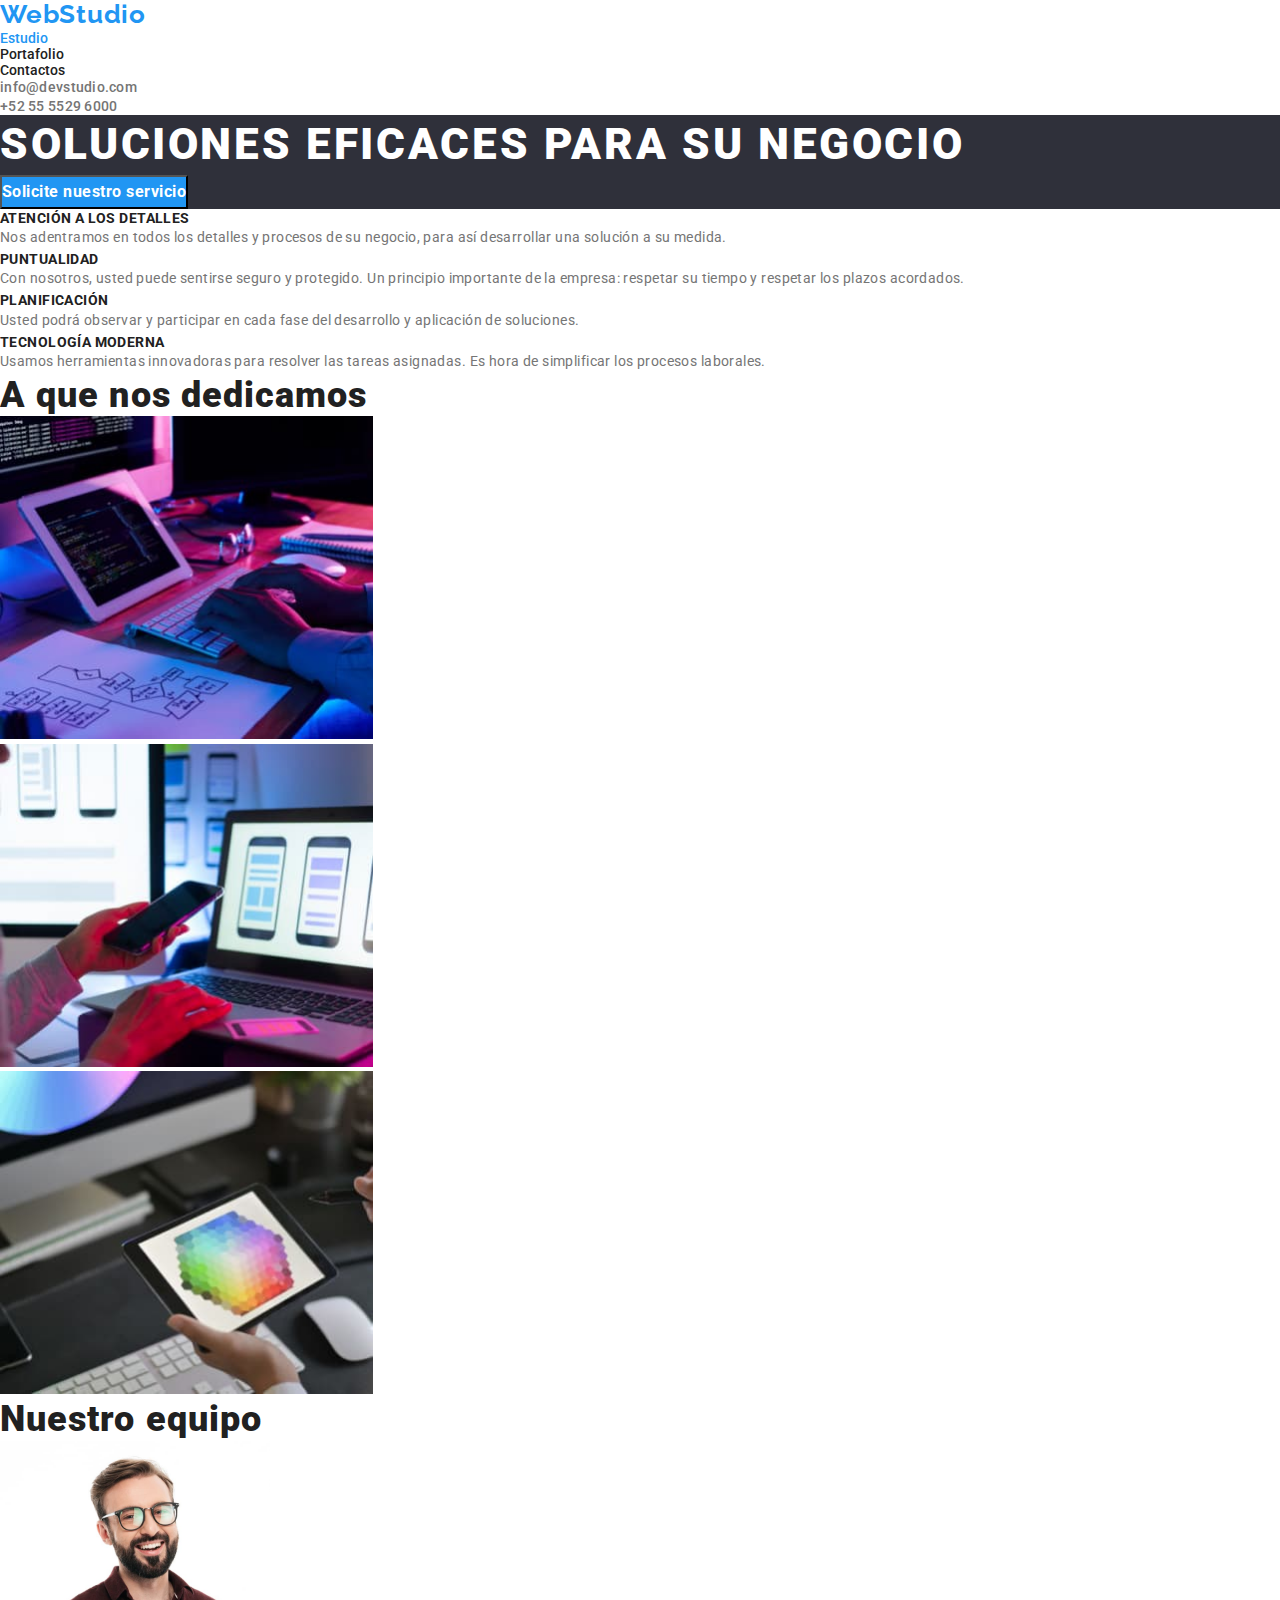
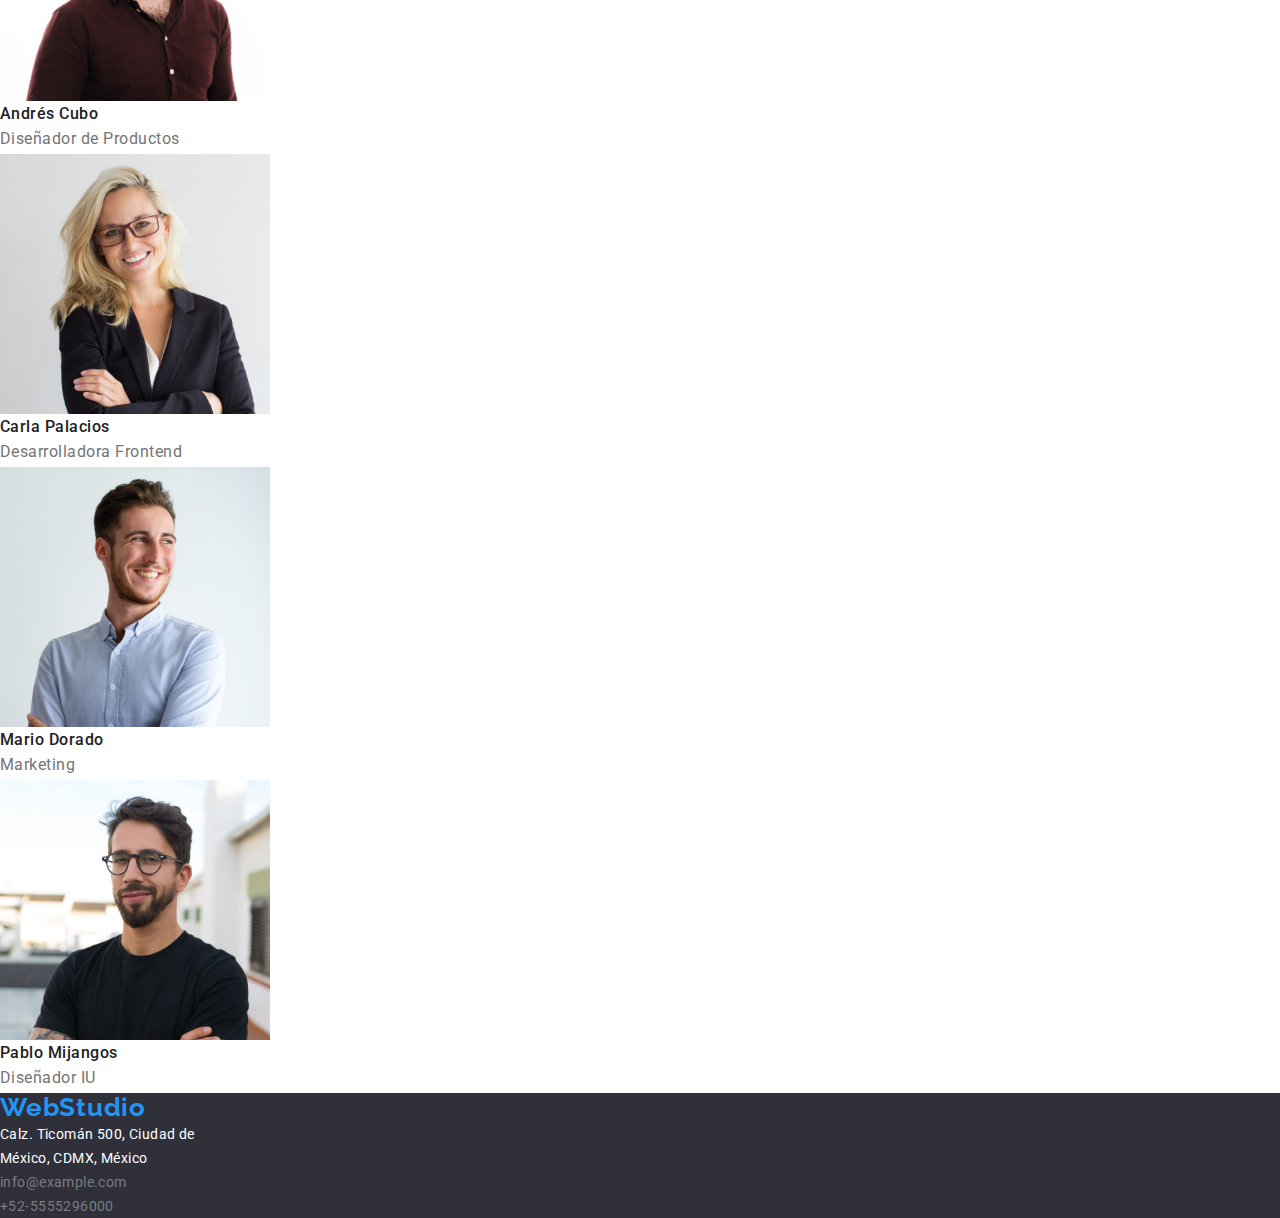
<file: index.html>
<!DOCTYPE html>
<html lang="es">
  <head>
    <meta charset="UTF-8" />
    <meta http-equiv="X-UA-Compatible" content="IE=edge" />
    <meta name="viewport" content="width=device-width, initial-scale=1.0" />
    <link rel="stylesheet" href="/assets/css/normalize.css">
    <link rel="stylesheet" href="assets/css/styles.css" />
    <title>Estudio</title>
  </head>
  <body>
    <header class="page-header">
      <a class="logo" href="#">WebStudio</a>
      <nav class="navigation">
        <ul>
          <li>
            <a class="study active" href="./index.html">Estudio</a>
          </li>
          <li>
            <a class="portfolio" href="./portfolio.html">Portafolio</a>
          </li>
          <li>
            <a class="contacts" href="#">Contactos</a>
          </li>
        </ul>
      </nav>
      <ul>
        <li>
          <a class="contact" href="mailto:info@devstudio.com"
            >info@devstudio.com</a
          >
        </li>
        <li>
          <a class="contact" href="tel:+525555296000">+52 55 5529 6000</a>
        </li>
      </ul>
    </header>
    <main>
      <section class="section-1">
        <h1 class="title">SOLUCIONES EFICACES PARA SU NEGOCIO</h1>
        <button class="principal-button" type="button">
          Solicite nuestro servicio
        </button>
      </section>
      <section class="section-2">
        <ul class="cards">
          <li class="card">
            <h3 class="card-title-1">ATENCIÓN A LOS DETALLES</h3>
            <p class="card-description">
              Nos adentramos en todos los detalles y procesos de su negocio,
              para así desarrollar una solución a su medida.
            </p>
          </li>
          <li class="card">
            <h3 class="card-title-2">PUNTUALIDAD</h3>
            <p class="card-description">
              Con nosotros, usted puede sentirse seguro y protegido. Un
              principio importante de la empresa: respetar su tiempo y respetar
              los plazos acordados.
            </p>
          </li>
          <li class="card">
            <h3 class="card-title-3">PLANIFICACIÓN</h3>
            <p class="card-description">
              Usted podrá observar y participar en cada fase del desarrollo y
              aplicación de soluciones.
            </p>
          </li>
          <li class="card">
            <h3 class="card-title-4">TECNOLOGÍA MODERNA</h3>
            <p class="card-description">
              Usamos herramientas innovadoras para resolver las tareas
              asignadas. Es hora de simplificar los procesos laborales.
            </p>
          </li>
        </ul>
      </section>
      <section class="section-3">
        <h2 class="title">A que nos dedicamos</h2>
        <ul>
          <li>
            <img
              src="assets/images/caja1.jpg"
              alt="writing"
              width="373"
              height="323"
            />
          </li>
          <li>
            <img
              src="assets/images/caja2.jpg"
              alt="cellphone"
              width="373"
              height="323"
            />
          </li>
          <li>
            <img
              src="assets/images/caja3.jpg"
              alt="colors"
              width="373"
              height="323"
            />
          </li>
        </ul>
      </section>
      <section class="section-4">
        <h2 class="title">Nuestro equipo</h2>
        <ul class="cards">
          <li class="card">
            <img
              src="assets/images/andres.jpg"
              alt="andres"
              width="270"
              height="260"
            />
            <h3 class="card-tittle">Andrés Cubo</h3>
            <p class="description">Diseñador de Productos</p>
          </li>
          <li class="card">
            <img
              src="assets/images/carla.jpg"
              alt="carla"
              width="270"
              height="260"
            />
            <h3 class="card-tittle">Carla Palacios</h3>
            <p class="description">Desarrolladora Frontend</p>
          </li>
          <li class="card">
            <img
              src="assets/images/mario.jpg"
              alt="mario"
              width="270"
              height="260"
            />
            <h3 class="card-tittle">Mario Dorado</h3>
            <p class="description">Marketing</p>
          </li>
          <li class="card">
            <img
              src="assets/images/pablo.jpg"
              alt="pablo"
              width="270"
              height="260"
            />
            <h3 class="card-tittle">Pablo Mijangos</h3>
            <p class="description">Diseñador IU</p>
          </li>
        </ul>
      </section>
    </main>
    <footer>
      <a class="logo" href="#">WebStudio</a>
      <address>
        <p class="adress">Calz. Ticomán 500, Ciudad de</p>
        <p class="adress">México, CDMX, México</p>
        <ul class="cards">
          <li class="card">
            <a class="contact-inf" href="mailto:info@example.com"
              >info@example.com</a
            >
          </li>
          <li class="card">
            <a class="contact-inf" href="tel:+525555296000">+52-5555296000</a>
          </li>
        </ul>
      </address>
    </footer>
  </body>
</html>
</file>
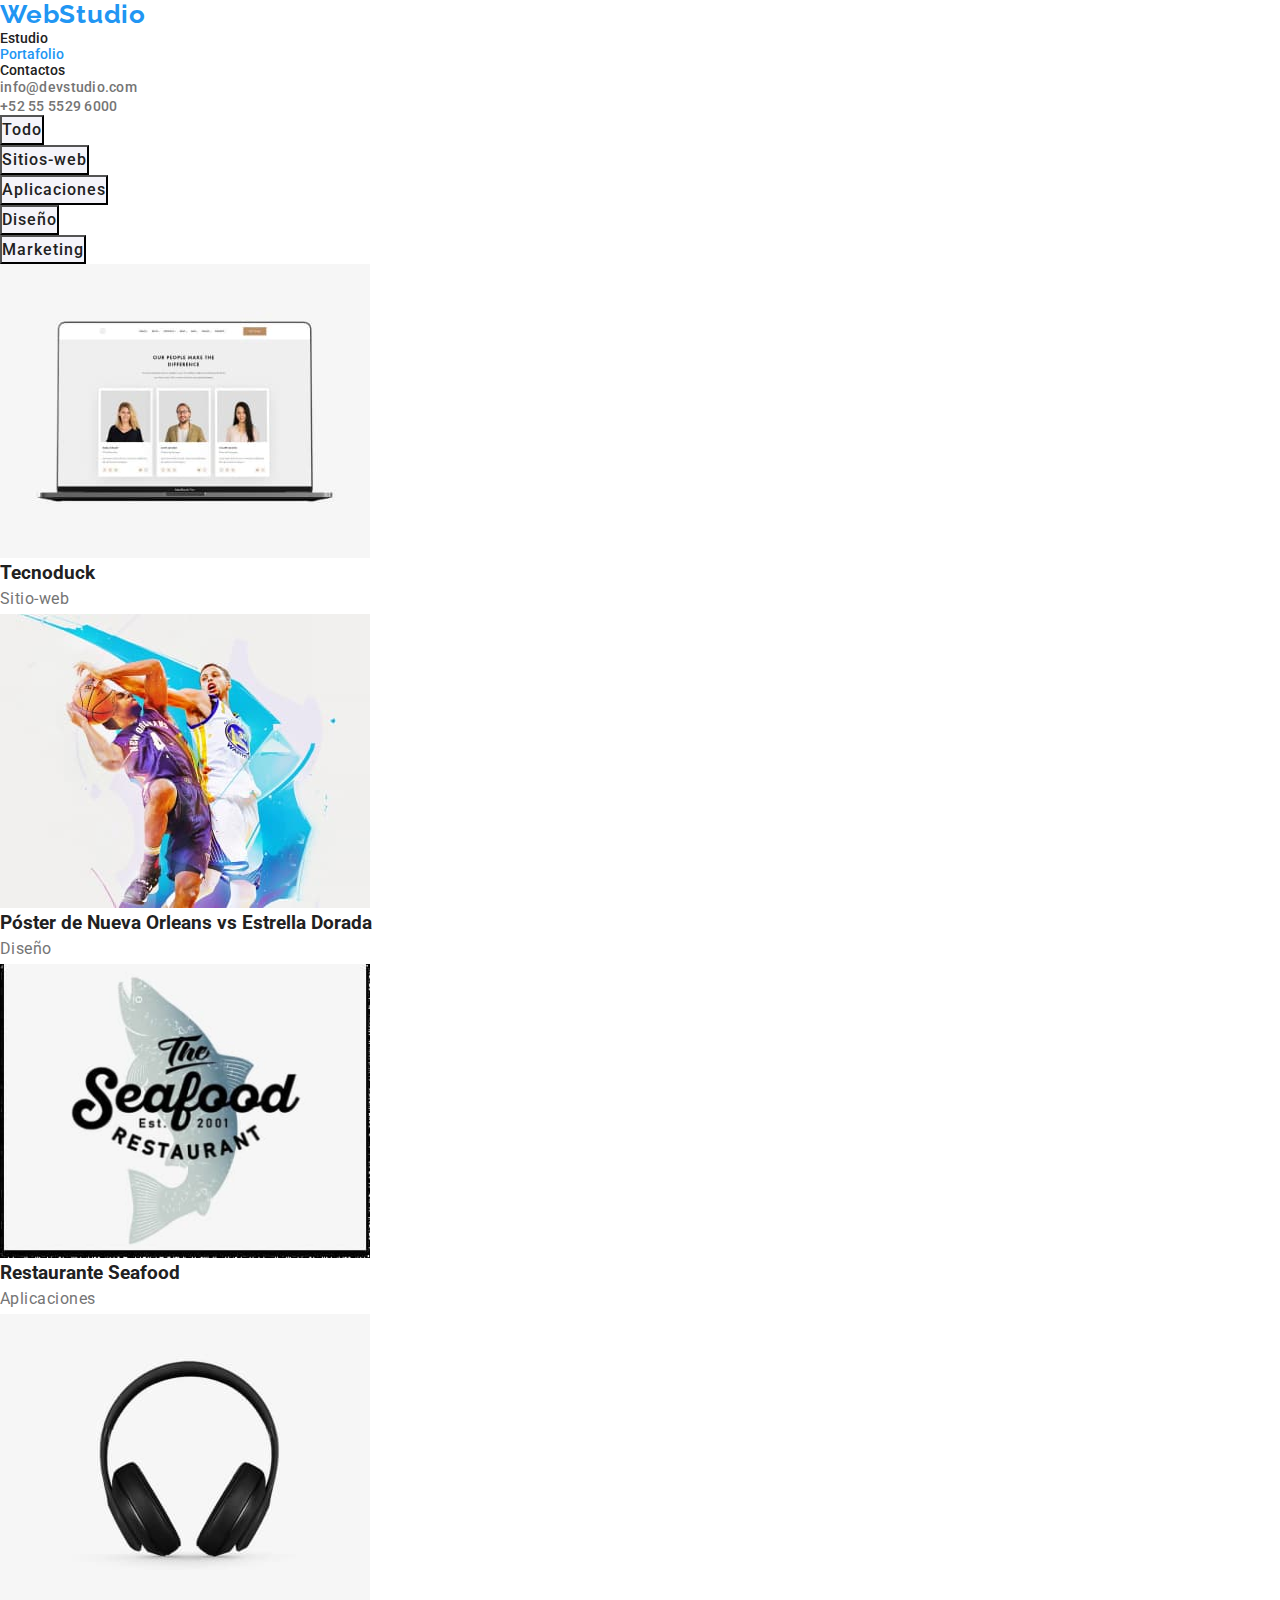
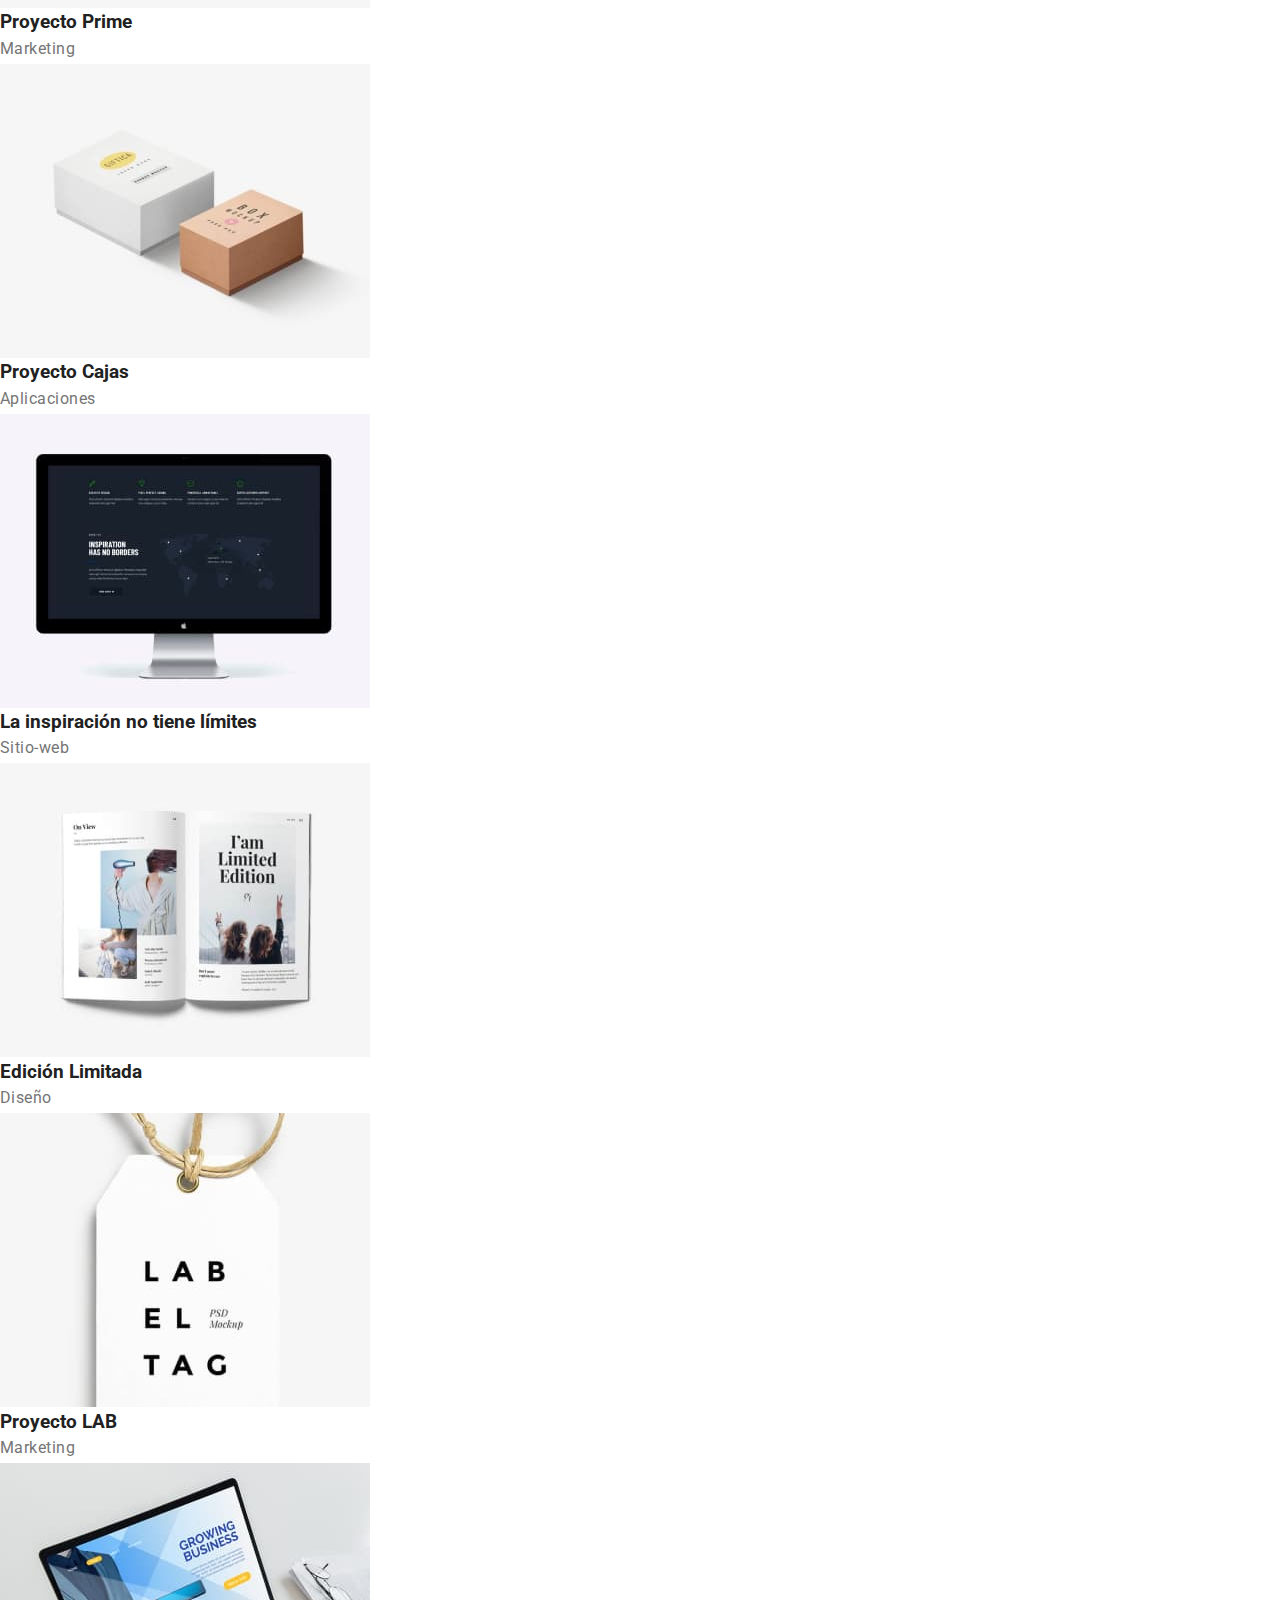
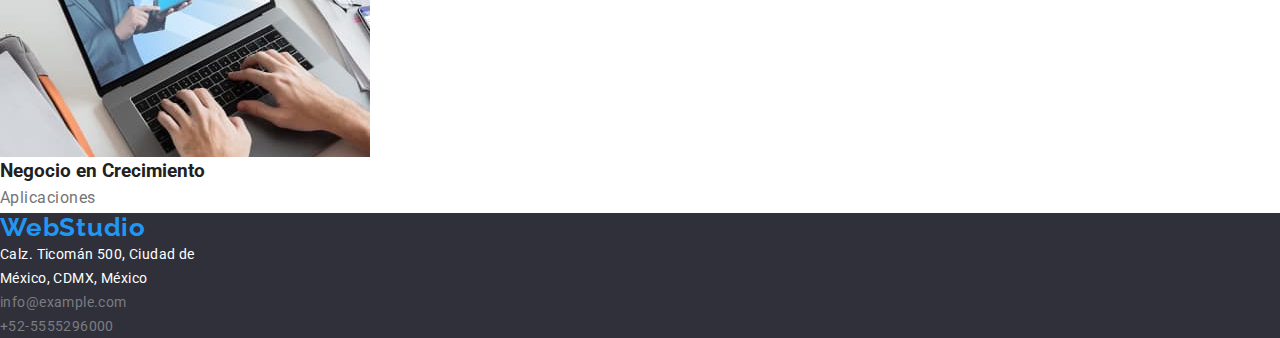
<file: portfolio.html>
<!DOCTYPE html>
<html lang="es">
  <head>
    <meta charset="UTF-8" />
    <meta http-equiv="X-UA-Compatible" content="IE=edge" />
    <meta name="viewport" content="width=device-width, initial-scale=1.0" />
    <link rel="stylesheet" href="/assets/css/normalize.css">
    <link rel="stylesheet" href="assets/css/styles.css" />
    <title>Portafolio</title>
  </head>
  <body>
    <header class="page-header">
      <a class="logo" href="#">WebStudio</a>
      <nav class="navigation">
        <ul>
          <li>
            <a class="study" href="index.html">Estudio</a>
          </li>
          <li>
            <a class="portfolio active" href="portfolio.html">Portafolio</a>
          </li>
          <li>
            <a class="contacts" href="#">Contactos</a>
          </li>
        </ul>
      </nav>
      <ul>
        <li>
          <a class="contact" href="mailto:info@devstudio.com"
            >info@devstudio.com</a
          >
        </li>
        <li>
          <a class="contact" href="tel:+525555296000">+52 55 5529 6000</a>
        </li>
      </ul>
    </header>
    <main>
      <section class="section">
        <ul>
          <li>
            <button type="button">Todo</button>
          </li>
          <li>
            <button type="button">Sitios-web</button>
          </li>
          <li>
            <button type="button">Aplicaciones</button>
          </li>
          <li>
            <button type="button">Diseño</button>
          </li>
          <li>
            <button type="button">Marketing</button>
          </li>
        </ul>
        <ul class="cards">
          <li class="card">
            <img
              src="assets/images/tecnoduck.jpg"
              alt="laptop"
              width="370"
              height="294"
            />
            <h3 class="card-title-image-1">Tecnoduck</h3>
            <p class="description">Sitio-web</p>
          </li>
          <li class="card">
            <img
              src="assets/images/basketball.jpg"
              alt="basketball"
              width="370"
              height="294"
            />
            <h3 class="card-title-image-2">
              Póster de Nueva Orleans vs Estrella Dorada
            </h3>
            <p class="description">Diseño</p>
          </li>
          <li class="card">
            <img
              src="assets/images/seafood.jpg"
              alt="seafood"
              width="370"
              height="294"
            />
            <h3 class="card-title-image-3">Restaurante Seafood</h3>
            <p class="description">Aplicaciones</p>
          </li>
          <li class="card">
            <img
              src="assets/images/headsets.jpg"
              alt="headsets"
              width="370"
              height="294"
            />
            <h3 class="card-title-image-4">Proyecto Prime</h3>
            <p class="description">Marketing</p>
          </li>
          <li class="card">
            <img
              src="assets/images/boxes.jpg"
              alt="boxes"
              width="370"
              height="294"
            />
            <h3 class="card-title-image-5">Proyecto Cajas</h3>
            <p class="description">Aplicaciones</p>
          </li>
          <li class="card">
            <img
              src="assets/images/monitor.jpg"
              alt="monitor"
              width="370"
              height="294"
            />
            <h3 class="card-title-image-6">La inspiración no tiene límites</h3>
            <p class="description">Sitio-web</p>
          </li>
          <li class="card">
            <img
              src="assets/images/book.jpg"
              alt="book"
              width="370"
              height="294"
            />
            <h3 class="card-title-image-7">Edición Limitada</h3>
            <p class="description">Diseño</p>
          </li>
          <li class="card">
            <img
              src="assets/images/tag.jpg"
              alt="tag"
              width="370"
              height="294"
            />
            <h3 class="card-title-image-8">Proyecto LAB</h3>
            <p class="description">Marketing</p>
          </li>
          <li class="card">
            <img
              src="assets/images/typing.jpg"
              alt="typing"
              width="370"
              height="294"
            />
            <h3 class="card-title-image-9">Negocio en Crecimiento</h3>
            <p class="description">Aplicaciones</p>
          </li>
        </ul>
      </section>
    </main>
    <footer>
      <a class="logo" href="#">WebStudio</a>
      <address>
        <p class="adress">Calz. Ticomán 500, Ciudad de</p>
        <p class="adress">México, CDMX, México</p>
        <ul class="cards">
          <li class="card">
            <a class="contact-inf" href="mailto:info@example.com"
              >info@example.com</a
            >
          </li>
          <li class="card">
            <a class="contact-inf" href="tel:+525555296000">+52-5555296000</a>
          </li>
        </ul>
      </address>
    </footer>
  </body>
</html>
</file>
<file: assets/css/styles.css>
@import url('https://fonts.googleapis.com/css2?family=Roboto:wght@400;500;700;900&display=swap');
@import url('https://fonts.googleapis.com/css2?family=Raleway:wght@700&display=swap');
* {
  margin: 0;
  padding: 0;
  box-sizing: border-box;
}

:root {
  --accent-color: #2196f3;
  --text-black-color: #212121;
  --text-white-color: #ffffff;
  --text-grey-color: #757575;
  --background-black-color: #2f303a;
  --white-variation: #ffffff60;
  --text-variation-gray: #75757520;
  --button-background-color: #f5f4fa;
}

body {
  font-family: 'Roboto', sans-serif;
  color: var(--text-black-color);
}

a:hover {
  color: var(--accent-color);
}
a:focus {
  color: var(--accent-color);
}
.logo {
  font-size: 26px;
  font-weight: 700;
  color: #2196f3;
  letter-spacing: 0.03em;
  font-family: 'Raleway', sans-serif;
}
nav {
  font-size: 14px;
  font-weight: 500;
}
.contact {
  font-size: 14px;
  font-weight: 500;
  line-height: 16.41px;
  letter-spacing: 0.02em;
  color: var(--text-grey-color);
}
h1 {
  font-size: 44px;
  font-weight: 900;
  line-height: 1.36;
  letter-spacing: 0.06em;
  color: var(--text-white-color);
  background-color: var(--background-black-color);
}
.section-1 {
  background-color: var(--background-black-color);
}
button {
  font-size: 16px;
  font-weight: 500;
  line-height: 1.62;
  letter-spacing: 0.06em;
  color: var(--text-black-color);
  background-color: var(--button-background-color);
  cursor: pointer;
  font-family: inherit;
}
.section-2 h3 {
  font-size: 14px;
  font-weight: 700;
  line-height: 16.41px;
  letter-spacing: 0.03em;
  color: var(--text-color);
}
.card-description {
  font-size: 14px;
  line-height: 1.71;
  font-weight: 400;
  letter-spacing: 0.03em;
  color: var(--text-grey-color);
}
h2 {
  font-size: 36px;
  line-height: 42.19px;
  font-weight: 900;
  letter-spacing: 0.03em;
  color: var(--text-color);
}
.section-4 h3 {
  font-size: 16px;
  line-height: 18.75px;
  font-weight: 500;
  letter-spacing: 0.03em;
  color: var(--text-color);
}
.description {
  font-size: 16px;
  line-height: 1.87;
  font-weight: 400;
  letter-spacing: 0.03em;
  color: var(--text-grey-color);
}
.card-title-2 {
  color: var(--text-variation-gray);
}
.adress {
  font-size: 14px;
  line-height: 1.71;
  font-weight: 400;
  letter-spacing: 0.03em;
  color: var(--text-white-color);
}
.contact-inf {
  font-size: 14px;
  line-height: 1.71;
  font-weight: 400;
  letter-spacing: 0.03em;
  color: var(--white-variation);
}
.card-tittle {
  font-weight: 500;
}
.card-title-image {
  font-size: 18;
  font-weight: 700;
  line-height: 1.83;
  letter-spacing: 0.06em%;
}
footer {
  background-color: var(--background-black-color);
}
.principal-button {
  font-size: 16px;
  font-weight: 700;
  line-height: 1.87;
  letter-spacing: 0.03em;
  color: var(--text-white-color);
  background-color: var(--accent-color);
  cursor: pointer;
  font-family: inherit;
}
button:hover {
  color: var(--text-white-color);
  background-color: var(--accent-color);
}
a,
address {
  color: var(--text-black-color);
  text-decoration: none;
  font-style: normal;
}
button:focus {
  color: var(--text-white-color);
  background-color: var(--accent-color);
}
.study.active {
  color: var(--accent-color);
}
.portfolio.active{
  color: var(--accent-color)
}
</file>
